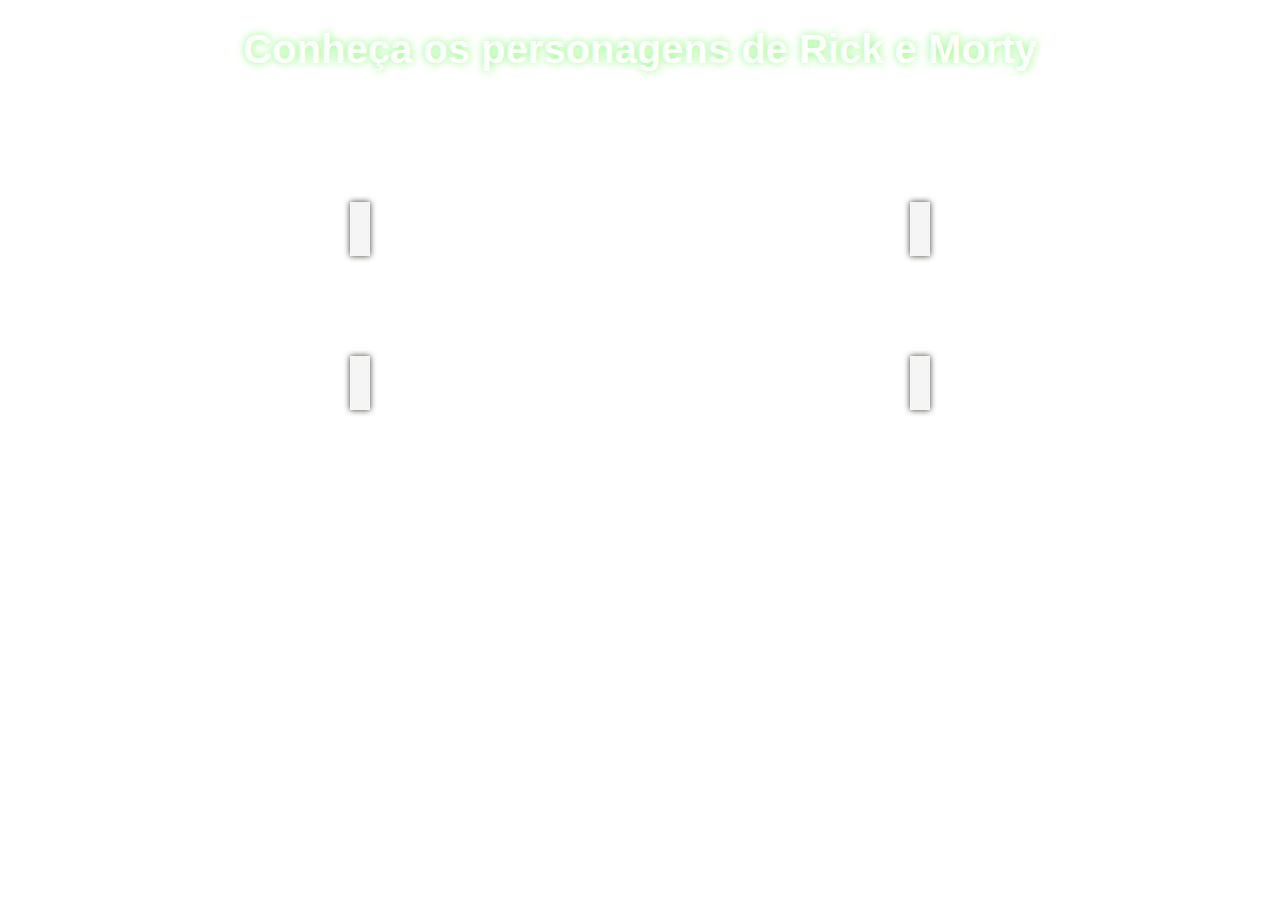
<file: index.html>
<!DOCTYPE html>
<html>
  <head>
         <meta charset="utf-8">
         <meta http-equiv="X-UA-Compatible" content="IE=edge">
         <meta name="viewport" content="width=device-width">
         <title>Rick e Morty</title>
         <link href="style.css" rel="stylesheet" type="text/css" />
        <script src="script.js" defer></script>

  </head>
    
    <body>
      
           
            <!-- titulo da pagina -->
           <h1>Conheça os personagens de Rick e Morty</h1>

            <!-- div container -->
        <div class="container">
             
               <!-- div com tag da imagens e nome do personagem -->

            <div class="vermelho" id="b1"><img><p></p></div>
            <div class="vermelho" id="b2"><img><p></p></div>
            <div class="vermelho" id="b3"><img><p></p></div>
            <div class="vermelho" id="b4"><img><p></p></div>

            

        </div>
      
    </body>
</html>
</file>
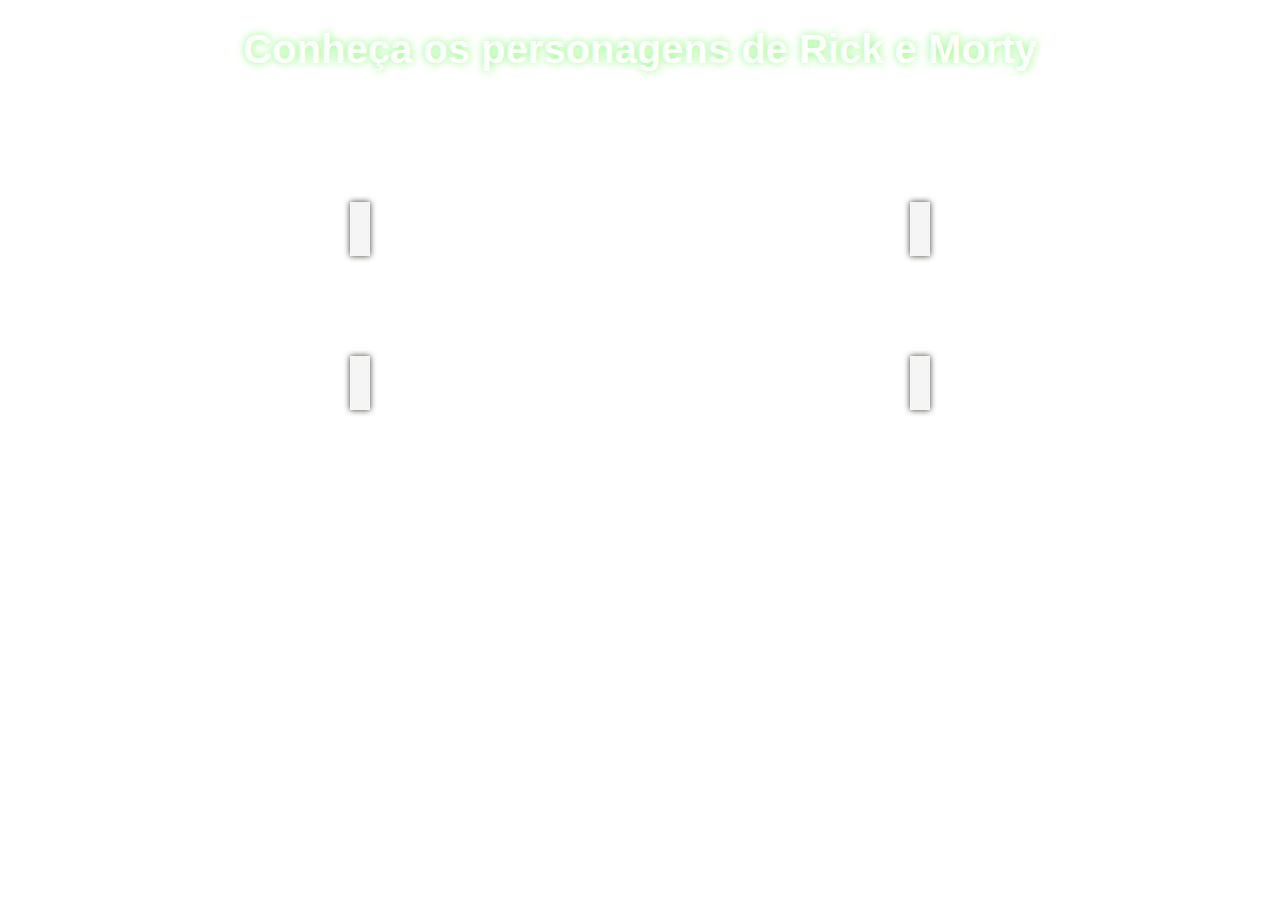
<file: estrela fora da caixa/index.html>
<!DOCTYPE html>
<html>
  <head>
         <meta charset="utf-8">
         <meta http-equiv="X-UA-Compatible" content="IE=edge">
         <meta name="viewport" content="width=device-width">
         <title>Rick e Morty</title>
         <link href="style.css" rel="stylesheet" type="text/css" />
        <script src="script.js" defer></script>

  </head>
    
    <body>
      
           
            <!-- titulo da pagina -->
           <h1>Conheça os personagens de Rick e Morty</h1>

            <!-- div container -->
        <div class="container">
             
               <!-- div com tag da imagens e nome do personagem -->

            <div class="vermelho" id="b1"><img><p></p></div>
            <div class="vermelho" id="b2"><img><p></p></div>
            <div class="vermelho" id="b3"><img><p></p></div>
            <div class="vermelho" id="b4"><img><p></p></div>

            

        </div>
      
    </body>
</html>
</file>
<file: style.css>
body {
 background-image: url('http://pavbca.com/walldb/original/0/1/0/5430.jpg');
 background-repeat: no-repeat;
 background-position: center top;
 background-size: cover;
 margin: 0;
 min-height: 320px;
 width: 100%;
   
}

.container {
 display: grid;
 grid-template-columns: 1fr 1fr;
 margin: 50px;
 padding: 30px;
    
}
       
h1 {
 color: white;
 font-family: 'Segoe UI', Tahoma, Geneva, Verdana, sans-serif;
 font-size: 40px;
 text-align: center;
 text-shadow: 0 0 0.2em #8F7
   
}       
   
.nome-personagem1 {
 align-items: center;
 font-family: EuclidBold;
 font-size: 12px;
 font-weight: 700;
 letter-spacing: -0.6px;
 line-height: 15px;
 padding: 9px 23px;
 text-transform: uppercase;
           
}
   
.vermelho img {
 max-width: 100%;
   
}
   
.vermelho {
 background-color: #D0E4D3;
 box-shadow: 0px 0px 6px #393F35;   
 background-color: whitesmoke;   
 margin: 50px auto;
 padding:10px;
 text-align: center;
   
}
</file>
<file: estrela fora da caixa/style.css>
body {
 background-image: url('http://pavbca.com/walldb/original/0/1/0/5430.jpg');
 background-repeat: no-repeat;
 background-position: center top;
 background-size: cover;
 margin: 0;
 min-height: 320px;
 width: 100%;
   
}

.container {
 display: grid;
 grid-template-columns: 1fr 1fr;
 margin: 50px;
 padding: 30px;
    
}
       
h1 {
 color: white;
 font-family: 'Segoe UI', Tahoma, Geneva, Verdana, sans-serif;
 font-size: 40px;
 text-align: center;
 text-shadow: 0 0 0.2em #8F7
   
}       
   
.nome-personagem1 {
 align-items: center;
 font-family: EuclidBold;
 font-size: 12px;
 font-weight: 700;
 letter-spacing: -0.6px;
 line-height: 15px;
 padding: 9px 23px;
 text-transform: uppercase;
           
}
   
.vermelho img {
 max-width: 100%;
   
}
   
.vermelho {
 background-color: #D0E4D3;
 box-shadow: 0px 0px 6px #393F35;   
 background-color: whitesmoke;   
 margin: 50px auto;
 padding:10px;
 text-align: center;
   
}
</file>
